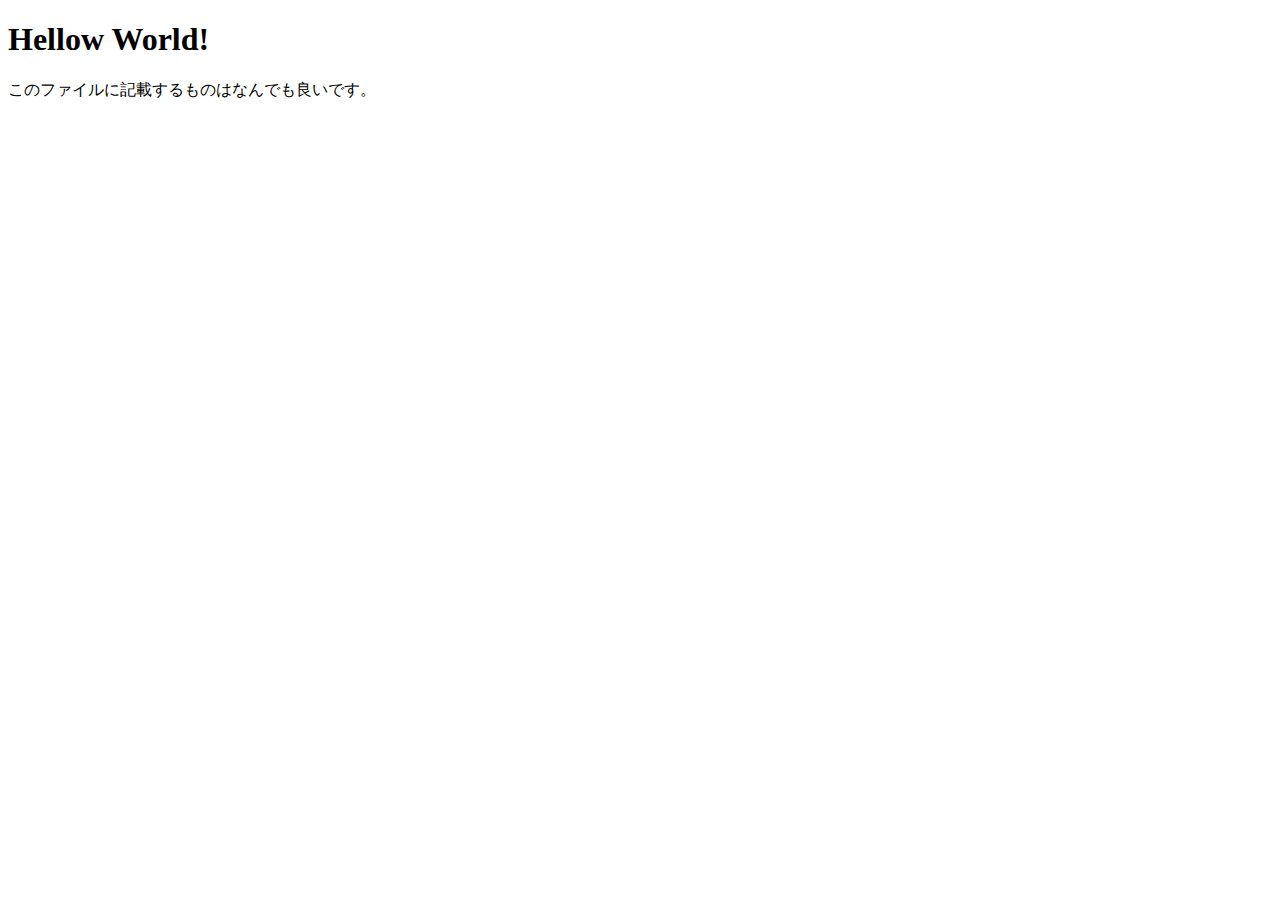
<file: src/php05/index.html>
<!DOCTYPE html>
<html lang="en">
<head>
    <meta charset="UTF-8">
    <meta name="viewport" content="width=device-width, initial-scale=1.0">
    <title>Document</title>
</head>
<body>
    <H1>Hellow World!</H1>
<p>このファイルに記載するものはなんでも良いです。</p>
</body>
</html>
</file>
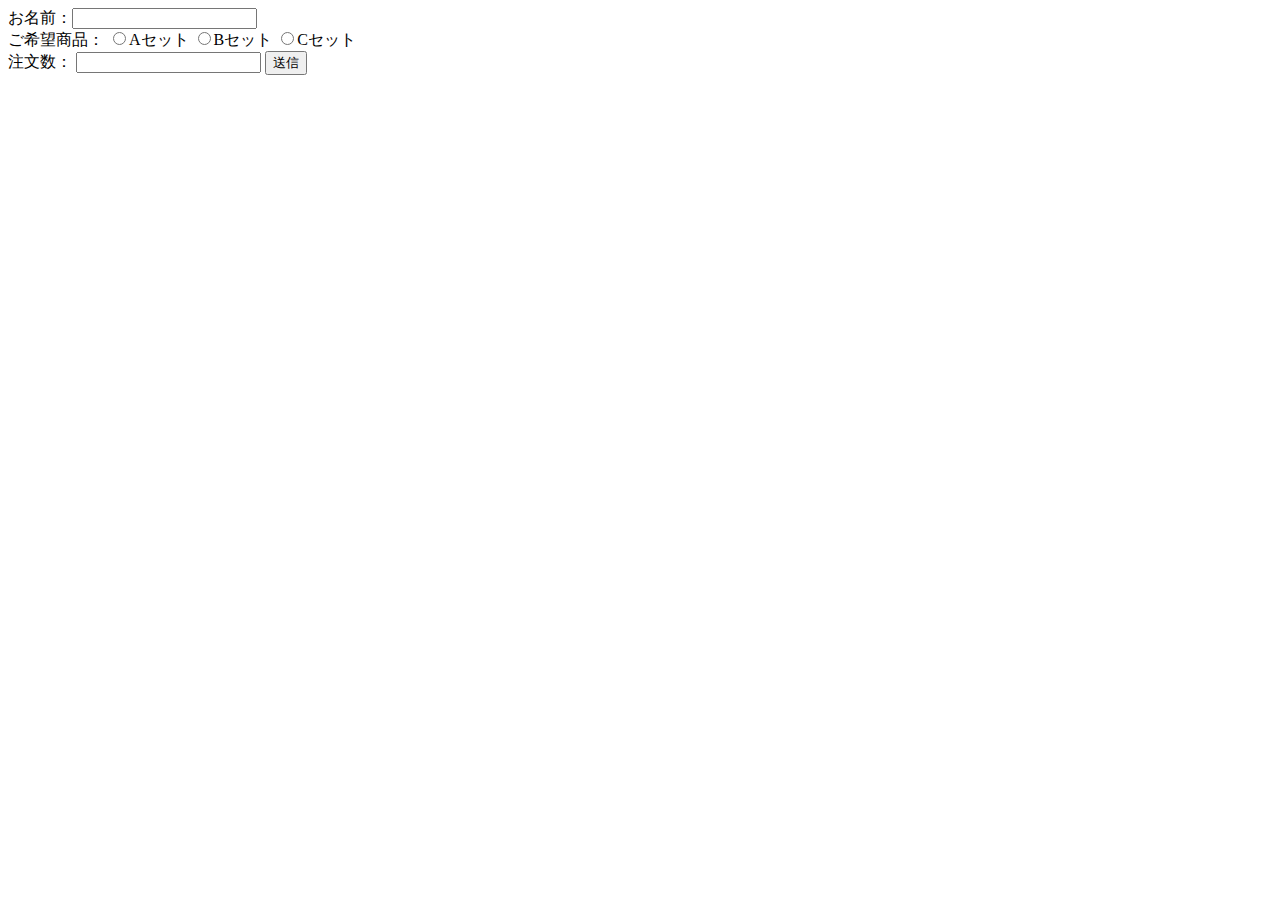
<file: src/php01/config/index.html>
<!DOCTYPE html>
<html lang="ja">

<head>
  <meta charset="UTF-8" />
  <meta name="viewport" content="width=device-width, initial-scale=1.0" />
  <title>Document</title>
</head>

<body>
    <form action="result.php" method="post">
    お名前：<input type="text" name="my_name" />
    <br>
    ご希望商品：
    <input type="radio" name="choices" value="Aセット" />Aセット
    <input type="radio" name="choices" value="Bセット" />Bセット
    <input type="radio" name="choices" value="Cセット" />Cセット
    <br>
    注文数：
    <input type="number" name="number" value="">
    <input type="submit" value="送信" />
    </form> 
</body>

</html>
</file>
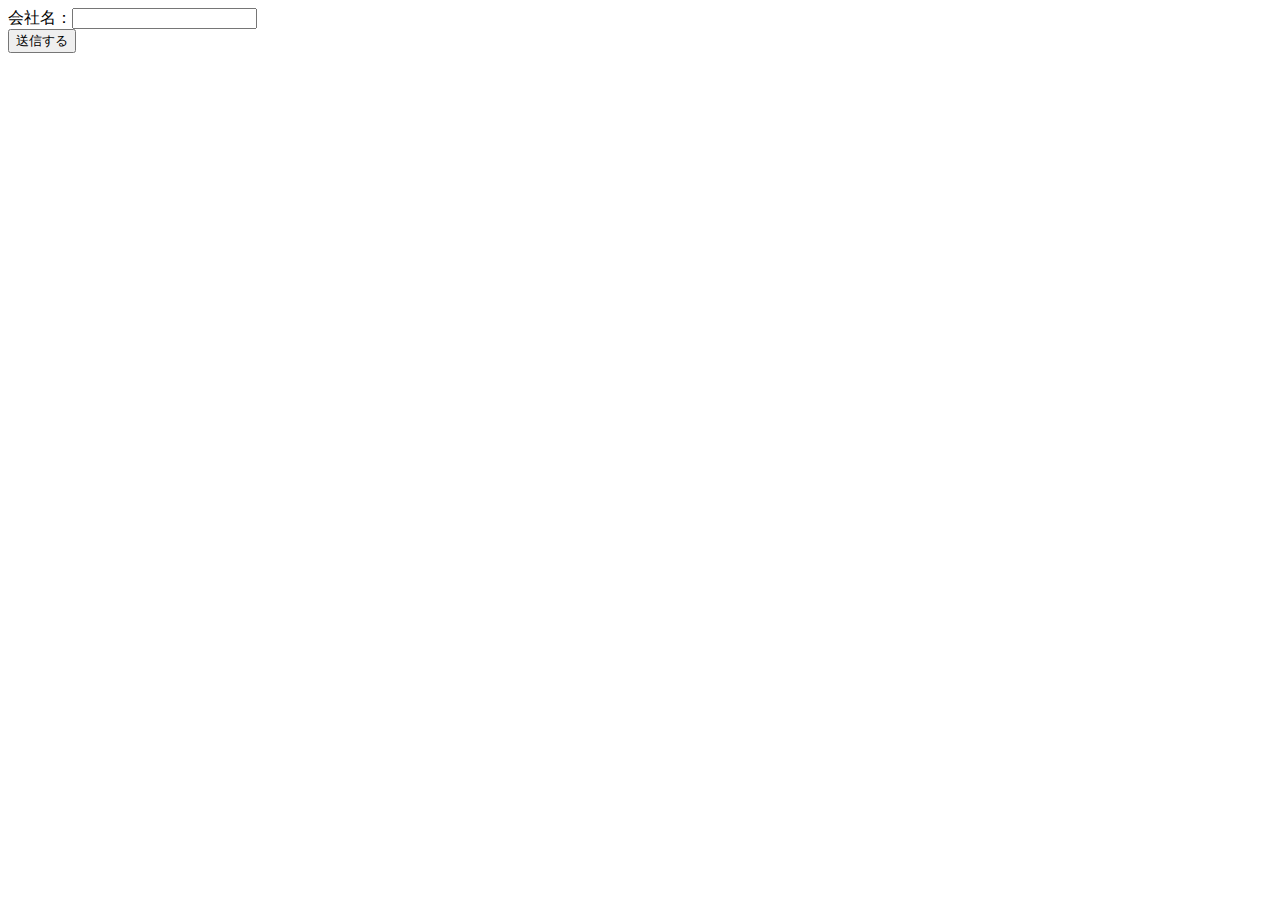
<file: src/php01/config/course.html>
<!DOCTYPE html>
<html lang="ja">

<head>
  <meta charset="UTF-8">
  <meta name="viewport" content="width=device-width, initial-scale=1.0">
  <title>Document</title>
</head>

<body>
  <form action="course.php" method="GET">
    <label>会社名：<input type="text" name="company"></label>
    <br />
    <input type="submit" name="submit" value="送信する" />
  </form>
</body>

</html>
</file>
